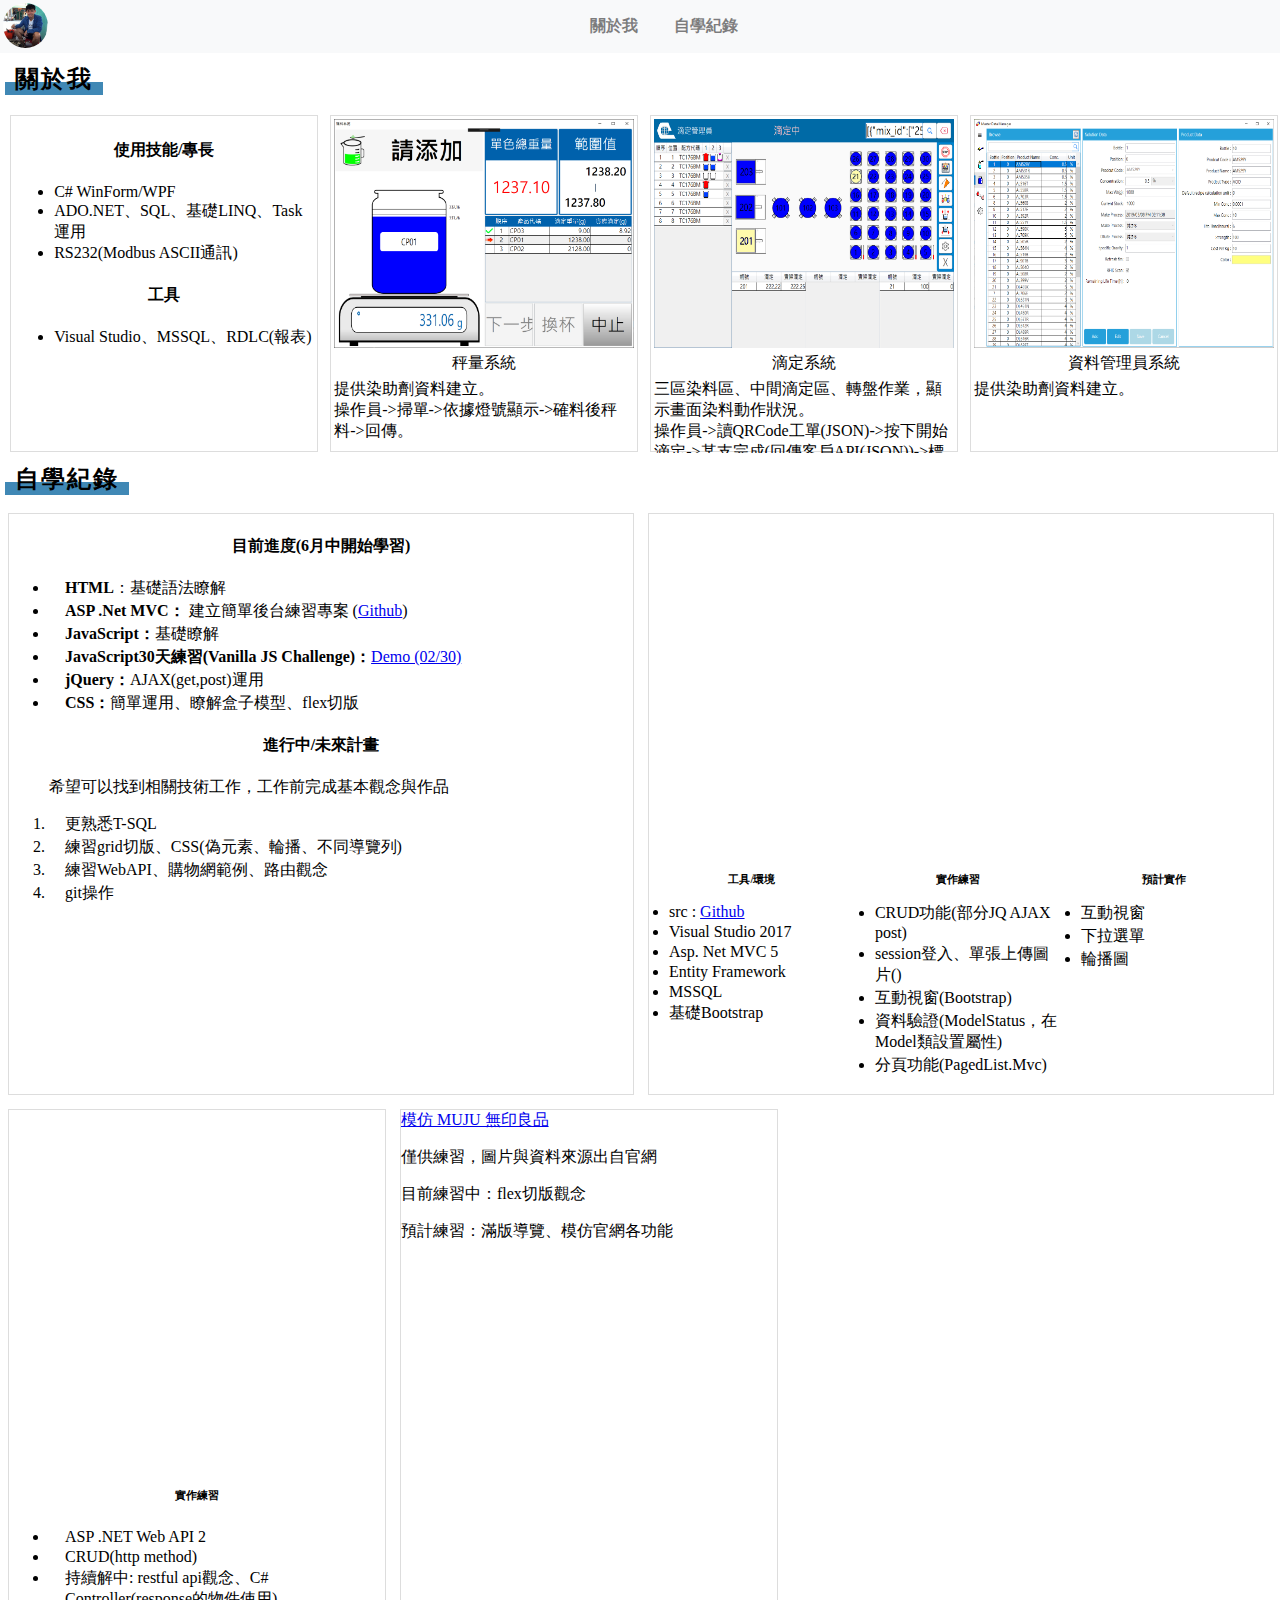
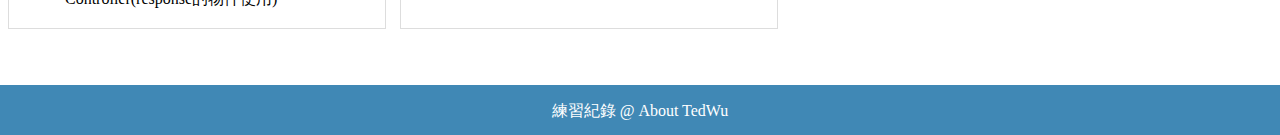
<file: index.html>
<!DOCTYPE html>
<html>
    <head>
        <!--解說教學
            <meta charset="utf-8"> -> 設置這個網頁邊碼格式
            <link rel="stylesheet" href="css/main.css"> -> Link連接外部使用、rel=檔案連結關係、href位置
        -->
        <meta charset="UTF-8">
        <meta name="viewport" content="width=device-width, initial-scale=1">
        <title>TedWu</title>
        <link href="css/main.css" rel="stylesheet" type="text/css">
        <script type="text/javascript" src="js/jquery-3.4.1.min.js"></script>


        <link rel="stylesheet" href="css/swiper.css">
        <link rel="stylesheet" href="css/swiper.min.css">

        <script type="text/javascript" src="js/swiper.js"></script>
        <script type="text/javascript" src="js/swiper.min.js"></script>
        
        <script>
            /*
            $.ajax({
                type:'GET',
                url:'http://localhost:9755/api/values/',
                success:function(dd){
                    console.log(dd);
                }
            });

            $(function(){
                $.ajax({
                    type:'GET',
                    url:'https://ruienyuski.github.io/git_test/data.json',
                    success:function(data){
                        console.log(data);
                        console.log(typeof(data));
                        
                        var $xmldata= JSON.stringify(data);
                        console.log($xmldata);

                        for(i=0;i< data.length;i++){
                            console.log(data[i]);
                        }
                    }
                });
            });
            */
            $(document).ready(function(){
                var mySwiper = new Swiper ('.swiper-container', {
                    // Optional parameters
                    direction: 'horizontal',
                    loop: true,
                    // If we need pagination
                    pagination: {
                        el: '.swiper-pagination',
                    },
                    // Navigation arrows
                    navigation: {
                        nextEl: '.swiper-button-next',
                        prevEl: '.swiper-button-prev',
                    },
                    // And if we need scrollbar
                    scrollbar: {
                        el: '.swiper-scrollbar',
                    },
                });
            });
        </script>

    </head>
    <body>
        <div id="warrp">
            <div class="nav">  
                <div class="logo"><a href="#"></a></div> 

                <label class="menu-icon" for="menu-btn"><span class="navicon"></span></label>
                <input id="menu-btn" class="menu-btn" type="checkbox"></input> 
                        
                <ul class="menu">
                    <li><a href="#workcontent">關於我</a></li>
                    <li><a href="#learnContent">自學紀錄</a></li>
                </ul>
                 
            </div>

            <div class="contentTitle"><div class="title">關於我</div></div>

            <div id="workcontent">
                <div class="msapplication">
                            <div class="CardBox">
                                <h4 style="text-align: center;">使用技能/專長</h4>
                                <ul>
                                    <li>C# WinForm/WPF</li>
                                    <li>ADO.NET、SQL、基礎LINQ、Task運用</li>
                                    <li>RS232(Modbus ASCII通訊)</li>
                                </ul> 
                                <h4 style="text-align: center;">工具</h4>
                                <ul>
                                    <li>Visual Studio、MSSQL、RDLC(報表)</li>
                                </ul>                                    
                            </div>
                        </div>
                <div class="msapplication">
                    <div class="CardBox">
                            <div class="CardItem-img">
                                    <img src="images/WPF1.png"></img>
                                </div>
                                <div class="CardItem-Title">秤量系統</div>
                                <div class="CardItem-Content">
                                    <p>提供染助劑資料建立。</p>
                                    <p>操作員->掃單->依據燈號顯示->確料後秤料->回傳。</p> 
                                </div>
                    </div>
                </div>
                <div class="msapplication">
                    <div class="CardBox">
                        <div class="CardItem-img">
                            <img src="images/WPF3.png"></img>
                        </div>
                        <div class="CardItem-Title">滴定系統</div>
                        <div class="CardItem-Content">
                            <p>三區染料區、中間滴定區、轉盤作業，顯示畫面染料動作狀況。</p>
                            <p>操作員->讀QRCode工單(JSON)->按下開始滴定->某支完成(回傳客戶API(JSON))->標籤列印。</p>
                        </div>
                    </div>
                </div>
                <div class="msapplication">
                        <div class="CardBox">
                            <div class="CardItem-img">
                                <img src="images/WPF4.png"></img>   
                            </div>
                            <div class="CardItem-Title">資料管理員系統</div>
                            <div class="CardItem-Content">
                                <p>提供染助劑資料建立。</p>
                            </div>
                        </div>
                    </div>
            </div>

            <div class="contentTitle"><div class="title">自學紀錄</div></div>

            <div id="learnContent">
                <div class="learnApplication">
                    <div class="CardBox">
                        <h4 style="text-align: center;">目前進度(6月中開始學習)</h4>
                        <ul>
                            <li><strong>HTML</strong>：基礎語法瞭解</li>
                            <li><strong>ASP .Net MVC：</strong> 建立簡單後台練習專案 (<a href="https://github.com/yes123430/ProductBackend">Github</a>)</li>
                            <li><strong>JavaScript：</strong>基礎瞭解</li>
							<li><strong>JavaScript30天練習(Vanilla JS Challenge)：</strong><a href="https://github.com/yes123430/JavaScript30">Demo (02/30)</a></li>
                            <li><strong>jQuery：</strong>AJAX(get,post)運用</li>
                            <li><strong>CSS：</strong>簡單運用、瞭解盒子模型、flex切版</li>
                        </ul>
                        <h4 style="text-align: center;">進行中/未來計畫</h4>
                        <ol>
                            <P>希望可以找到相關技術工作，工作前完成基本觀念與作品</P>
                            <li>更熟悉T-SQL</li>
                            <li>練習grid切版、CSS(偽元素、輪播、不同導覽列)</li>
                            <li>練習WebAPI、購物網範例、路由觀念</li>
                            <li>git操作</li>
                        </ol>
                    </div>
                </div>
                <div class="learnApplication">
                    <div class="CardBox">
                        <div class="CardItem-Content">
                            <iframe width="100%" height="350px" src="https://www.youtube.com/embed/oAPtCm0nV0s" frameborder="0" allow="accelerometer; autoplay; encrypted-media; gyroscope; picture-in-picture" allowfullscreen></iframe>  
                        </div>
                        <div class="Container">
                            <div class="Box">
                                <h6>工具/環境</h6>
                                <ul>
                                    <li>src : <a href="https://github.com/yes123430/ProductBackend">Github</a></li>
                                    <li>Visual Studio 2017</li>
                                    <li>Asp. Net MVC 5</li>
                                    <li>Entity Framework</li>
                                    <li>MSSQL</li>
                                    <li>基礎Bootstrap</li>
                                </ul>
                            </div>
                            <div class="Box">
                                <h6>實作練習</h6>
                                <ul>
                                    <li>CRUD功能(部分JQ AJAX post)</li> 
                                    <li>session登入、單張上傳圖片()</li> 
                                    <li>互動視窗(Bootstrap)</li>  
                                    <li>資料驗證(ModelStatus，在Model類設置屬性)</li>
                                    <li>分頁功能(PagedList.Mvc)</li>
                                </ul>
                            </div>
                            <div class="Box">
                                <h6>預計實作</h6>
                                <ul>
                                    <li>互動視窗</li>
                                    <li>下拉選單</li>
                                    <li>輪播圖</li>
                                </ul>
                             </div>
                        </div>
                        <script>
                            /* swiper測試   
                                                    <div class="swiper-container">
                                    <!-- Additional required wrapper -->
                                    <div class="swiper-wrapper">
                                        <!-- Slides -->
                                        <div class="swiper-slide"><img src="images/WPF1.png" style="max-width: 100%"></div>
                                        <div class="swiper-slide">Slide 2</div>
                                        <div class="swiper-slide">Slide 3</div>
                                        ...
                                    </div>
                                    <!-- If we need pagination -->
                                    <div class="swiper-pagination"></div>
                                
                                    <!-- If we need navigation buttons -->
                                    <div class="swiper-button-prev"></div>
                                    <div class="swiper-button-next"></div>
                                
                                    <!-- If we need scrollbar -->
                                    <div class="swiper-scrollbar"></div>
                            </div>
                            */
                        </script>
                    </div>
                </div>
            <div id="learnContent">
                <div class="learnApplication">
                    <div class="CardBox">
                        <div class="CardItem-Content">
                            <iframe width="100%" height="350px" src="https://www.youtube.com/embed/khOjT0wD89U" frameborder="0" allow="accelerometer; autoplay; encrypted-media; gyroscope; picture-in-picture" allowfullscreen></iframe>  
                        </div>
                        <h6 style="text-align: center">實作練習</h6>
                        <ul>
                            <li>ASP .NET Web API 2</a></li>
                            <li>CRUD(http method)</li>
                            <li>持續解中: restful api觀念、C# Controller(response的物件使用)</li>
                        </ul>
                    </div>
                </div>
                <div class="learnApplication">
                    <div class="CardBox">
                        <div class="CardItem-Content">
                            <a href="cssflex">  模仿 MUJU 無印良品  </a>
                            <p>僅供練習，圖片與資料來源出自官網</p>
                            <p>目前練習中：flex切版觀念</p>
                            <p>預計練習：滿版導覽、模仿官網各功能</p>                                
                        </div>
                    </div>
                </div>

            </div> 
          
        </div>

        <div id="footer"><div>練習紀錄 @ About TedWu</div></div>   
    </body>
</html>
</file>
<file: css/main.css>
/*
flex排版註解
父div -> 必須設定 display:flex
    資料流的走向(起始位置)    justify-content: 有這三項 flex-start,center.flex-end;
    資料流的間距(每個區間)    justify-content: space-around,space-between;
    
*/

html,body{
    margin: 0;
    padding: 0;
    height: 100%;
}

#warrp{
    min-height: 100%;
    margin-bottom: -50px;/* 等於footer的高度 */
    position: relative;
}

.nav{  
    overflow: hidden;
    background:  #F8F9FA;/*#333 ;*/
}

.logo{
    float: left;
    margin-left: 3px;
    margin-top: 3px;
    margin-bottom: 3px;
    display: block;
    width: 45px;
    height: 45px;
    background: url(../images/me.jpg) no-repeat;
    border-radius: 50%;
    background-size: 100% auto;
    cursor: pointer;
}

.menu{
    margin: 0;
    padding: 0;
    text-align: center;
}

.menu li{
    display: inline-block;
    
    cursor: pointer;

    list-style: none;  
    font-weight: bold;
    color: rgba(0,0,0,.5); 
}
.menu li:hover{
    background: cornflowerblue;
}

.menu li a{
    text-decoration:none;
    display: block;
    padding: 1rem;
    color: rgba(0,0,0,.5);
}
.menu li a:hover{
    text-decoration:none;
    color: black;
}


/*  建立漢堡目錄圖案
    ::before、::after 偽元素 -> 提供前後差異。
    +(加號) -> p+p，同一層中，p後面的第一個p會套用。
    ~(波浪號) -> p~p，同一層中，p後面的第一個p會套用。
*/
.menu-btn{
    display: none;
    
}
.menu-icon{
    display: inline-block;
    padding: 1.3rem;
    cursor: pointer;
}
.menu-icon .navicon{
    background: #333;
    height: 2px;
    width: 18px;
    display: block;
    position: relative;
    /*transition: background .2s ease-out;*/
}
.menu-icon .navicon::before,
.menu-icon .navicon::after{
    background: #333;
    content: '';
    display: block;
    height: 100%;
    width: 100%;
    position: absolute;
    transition: all .2s ease-out;   
}
.menu-icon .navicon:before {
    top: 5px;
}
.menu-icon .navicon::after {
    top: -5px;
}

.contentTitle .title{
    letter-spacing: 2px;
    padding: 10px;
    margin-left: 5px;
    position: relative;
    font-size: 24px;
    font-weight: bold;
    display: inline-block;
}
.contentTitle .title:before{
    content: '';
    background: #4088b5;
    position: absolute;
    width: 100%;
    height: 13px;
    bottom: 10px;
    left: 0;
    z-index: -1;
}

#workcontent{
    display: flex;
    -webkit-flex-flow: row wrap;
    flex-flow: row wrap; 
}

#workcontent .CardBox{
    width: 100%;
    height: 100%;
    border: 1px solid #ddd;
    padding: .2rem;
}

.msapplication, .m2, .m3, .m4, .m5{
    box-sizing: border-box;
    width: 25%;
    padding: 10px;
    min-height: 250px; 
    background: white;
}

#workcontent .msapplication{
    /*background: salmon;*/
    max-height: 400px;
    box-sizing: border-box;
    overflow: hidden;
}

#workcontent .msapplication .CardBox .CardItem-img{
    width: 100%;
    height: calc(100% - 100px);
}

#workcontent .msapplication .CardBox div img{
    background: white;
    /*
    max-width: 100%;
    max-height: 100%;
    */
    width: 100%;
    height: 100%;
    display: block;
    margin-left: auto;
    margin-right: auto;
}

#workcontent .msapplication .CardBox .CardItem-Title{
    padding: 5px 0;
    text-align: center;
    /*
    border: .5px solid black;
    */
}

#workcontent .msapplication .CardBox p{
    margin: 0;
    padding: 0;
}

#workcontent .CardItem-Content{
    /*
    border-top: 0px;
    border-right: 0.5px;
    border-bottom: 0.5px;
    border-left: 0.5px;
    border-color: black;
    border-style: solid;
    */
}

#learnContent{
    display: flex;
    -webkit-flex-flow: row wrap;
    flex-flow: row wrap; 
    padding-bottom: 50px; /* 留Footer空間 */
}

#learnContent .learnApplication{
    box-sizing: border-box;
    width: 50%;
    padding: .5rem;
}

#learnContent .learnApplication .CardBox{
    width: 100%;
    height: 100%;
    border: 1px solid #ddd;
}
#learnContent .learnApplication .CardBox div img{
    background: white;
    /*
    max-width: 100%;
    max-height: 100%;
    */
    width: 100%;
    height: 100%;
    display: block;
    margin-left: auto;
    margin-right: auto;
}

#learnContent .learnApplication .CardBox li{
    padding-left: 1rem;
    margin-top: 2px;
    margin-bottom: 2px;
}

#learnContent .Container{
    display: flex;
    flex-flow: row wrap; 
}

#learnContent .Container h6{
    margin-top: 5px;
    margin-bottom: 5px;
    padding: 0;
    text-align: center;
}
#learnContent .Container .Box{
    width: 33%; 
}
#learnContent .Container .Box ul{
    padding-left: 20px;
}
#learnContent .Container .Box li{
    padding-left: 0;
}

#footer{
    width: 100%;
    height: 50px;
    margin-top: -50px;
    clear: both;
    text-align: center;
    background: #4088b5;
    color: white;
    position: relative;
}

#footer div{
    padding-top: 1rem;
}

/* 48em = 768px */
@media (max-width: 860px) {
    .menu{
        margin-top: 50px;
    } 
    .menu li{
        display: none;
    }   
    .menu-icon{
        float: right;
    }
    .menu-btn:checked ~ .menu li{   
        transition: all .5s ease-out;     
        display: block;
    }


    .msapplication, .m2, .m3, .m4{
        width: 50%;
    }

    #learnContent .learnApplication {
        width: 100%;
    }
}
@media (min-width: 860px) {
    .menu-icon{
        display: none;
    }


}

@media (max-width: 640px) {
    .msapplication, .m2, .m3, .m4{
        width: 100%;
    }
}





/* 圖片轉換 */
.coverflow{

    position: relative;
}
.coverflow>a{
    display: block;
    position: absolute;
    top:0;
    left:0;
    opacity: 0;
    filter: alpha(opacity=0);
    /*當圖片數量增加，影片長度需更改，變為5s圖片數量*/
    -webkit-animation: silder 15s linear infinite;
    animation: silder 15s linear infinite;
}
.coverflow>a>img{
    max-width: 100%;
}
</file>
